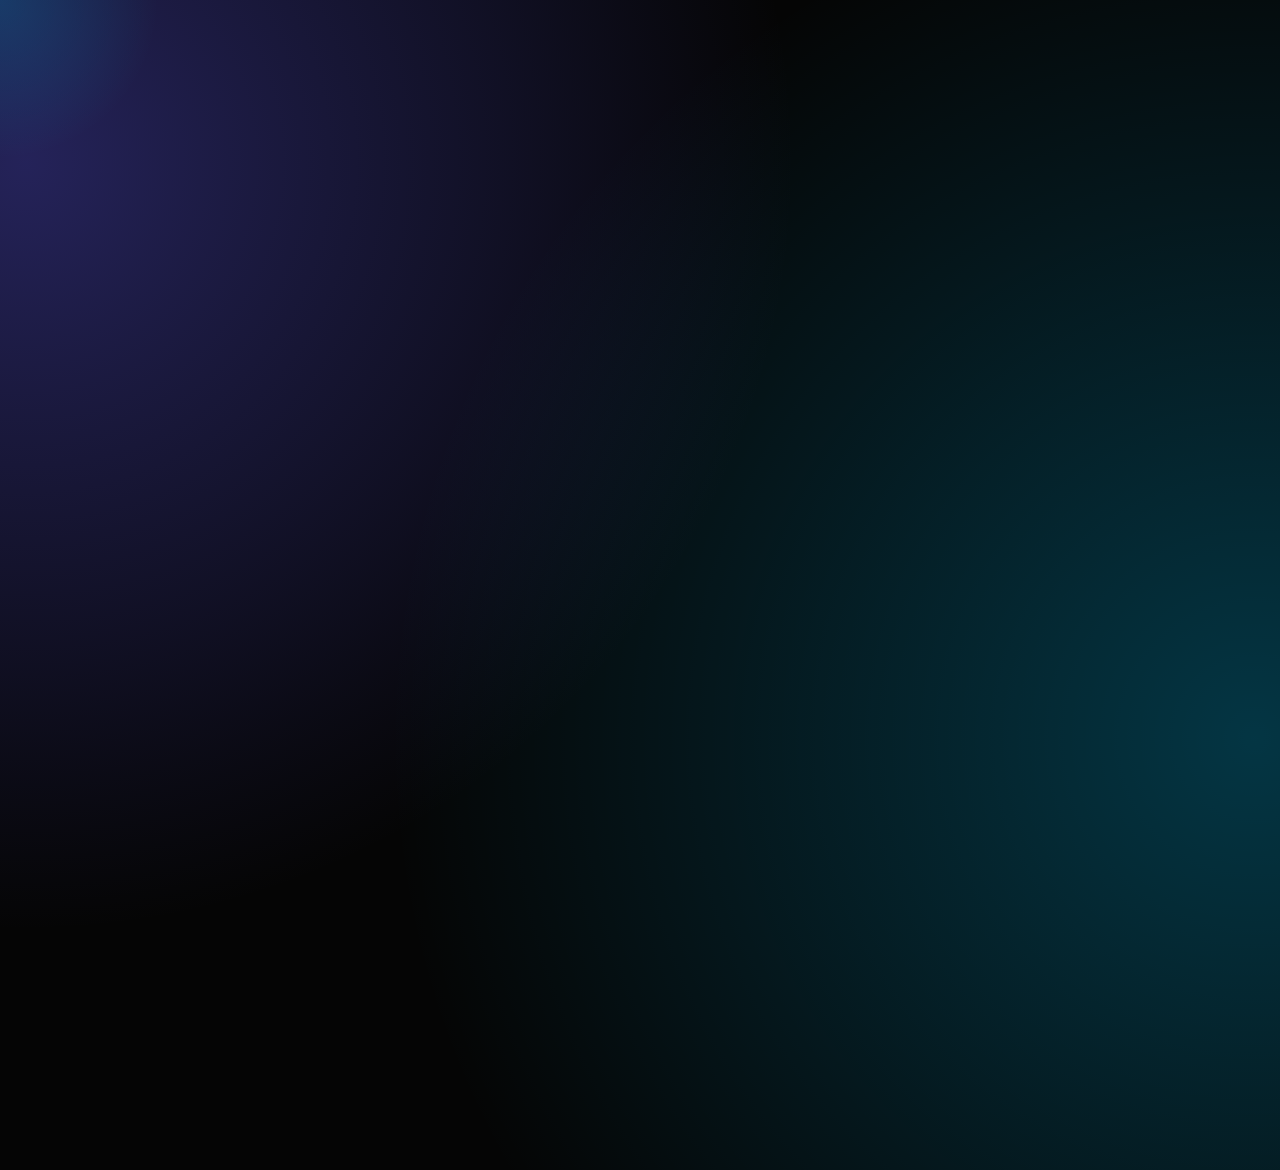
<file: landing.html>
<!DOCTYPE html>
<html lang="en">
<head>
<meta charset="UTF-8">
<title>Syeda Malaika | Portfolio</title>
<meta name="viewport" content="width=device-width, initial-scale=1.0">

<link href="https://cdn.jsdelivr.net/npm/bootstrap@5.3.2/dist/css/bootstrap.min.css" rel="stylesheet">
<link href="https://fonts.googleapis.com/css2?family=Inter:wght@400;600;700;800&display=swap" rel="stylesheet">

<style>
*{margin:0;padding:0;box-sizing:border-box}

body{
    font-family:'Inter',sans-serif;
    min-height:100vh;
    background:#050505;
    color:#fff;
    overflow:hidden;
}

/* ===== Layered cinematic background ===== */
.layer{
    position:absolute;
    inset:-30%;
    animation:slowFloat 30s ease-in-out infinite alternate;
}
.layer.one{
    background:radial-gradient(circle at 20% 30%,rgba(95,90,246,.35),transparent 40%);
}
.layer.two{
    background:radial-gradient(circle at 80% 70%,rgba(0,198,255,.25),transparent 45%);
    animation-duration:36s;
}
@keyframes slowFloat{
    from{transform:translate(-3%,-3%)}
    to{transform:translate(3%,3%)}
}

/* ===== Cursor light ===== */
.cursor{
    position:absolute;
    width:320px;
    height:320px;
    border-radius:50%;
    pointer-events:none;
    background:radial-gradient(circle,rgba(0,198,255,.18),transparent 70%);
    transform:translate(-50%,-50%);
    transition:transform .2s ease-out;
}

/* ===== Main card ===== */
.card-box{
    position:relative;
    background:rgba(255,255,255,.045);
    backdrop-filter:blur(35px);
    padding:100px 80px;
    border-radius:32px;
    text-align:center;
    box-shadow:0 100px 200px rgba(0,0,0,.9);
    opacity:0;
    transform:translateY(80px) scale(.92);
    animation:cardEnter 2s cubic-bezier(.16,1,.3,1) forwards 1s,
             cardIdle 8s ease-in-out infinite 3s;
}

@keyframes cardEnter{
    to{opacity:1;transform:translateY(0) scale(1)}
}
@keyframes cardIdle{
    0%,100%{transform:scale(1)}
    50%{transform:scale(1.02)}
}

/* ===== Animated border ===== */
.card-box::before{
    content:"";
    position:absolute;
    inset:0;
    border-radius:32px;
    padding:1.5px;
    background:linear-gradient(140deg,#5f5af6,#00c6ff,#5f5af6);
    -webkit-mask:
      linear-gradient(#fff 0 0) content-box,
      linear-gradient(#fff 0 0);
    -webkit-mask-composite:xor;
    mask-composite:exclude;
    animation:borderShift 10s linear infinite;
}
@keyframes borderShift{
    from{filter:hue-rotate(0deg)}
    to{filter:hue-rotate(360deg)}
}

/* ===== Text reveal ===== */
.name{
    font-size:56px;
    font-weight:800;
    background:linear-gradient(90deg,#a5a2ff,#00c6ff);
    -webkit-background-clip:text;
    -webkit-text-fill-color:transparent;
    margin-bottom:20px;
    opacity:0;
    animation:textReveal 1.2s ease forwards 1.6s;
}

.typing{
    font-size:15px;
    letter-spacing:4px;
    color:#cfcfcf;
    margin-bottom:70px;
    min-height:22px;
    opacity:0;
    animation:textReveal 1.2s ease forwards 2.1s;
}

@keyframes textReveal{
    from{opacity:0;transform:translateY(20px)}
    to{opacity:1;transform:translateY(0)}
}

/* ===== Magnetic button ===== */
.btn-glow{
    position:relative;
    padding:20px 68px;
    font-size:18px;
    border-radius:60px;
    color:#fff;
    background:linear-gradient(90deg,#5f5af6,#00c6ff);
    border:none;
    box-shadow:0 35px 90px rgba(0,198,255,.45);
    transition:transform .25s ease, box-shadow .25s ease;
    opacity:0;
    animation:textReveal 1.2s ease forwards 2.6s,
             pulse 3.5s ease-in-out infinite 4s;
}
@keyframes pulse{
    0%,100%{box-shadow:0 35px 90px rgba(0,198,255,.35)}
    50%{box-shadow:0 50px 140px rgba(0,198,255,.7)}
}
</style>
</head>

<body>

<div class="layer one"></div>
<div class="layer two"></div>
<div class="cursor" id="cursor"></div>

<div class="container d-flex justify-content-center align-items-center min-vh-100 position-relative">
    <div class="card-box">
        <h1 class="name">Syeda Malaika</h1>
        <div class="typing" id="typing"></div>
        <a href="portfolio.html" class="btn btn-glow" id="magBtn">
            View Portfolio
        </a>
    </div>
</div>

<script>
/* Typing */
const text="FRONTEND WEB DEVELOPER";
let i=0;
(function type(){
    if(i<text.length){
        document.getElementById("typing").innerHTML+=text.charAt(i);
        i++;
        setTimeout(type,85);
    }
})();

/* Cursor light */
document.addEventListener("mousemove",e=>{
    const c=document.getElementById("cursor");
    c.style.left=e.clientX+"px";
    c.style.top=e.clientY+"px";
});

/* Magnetic button */
const btn=document.getElementById("magBtn");
btn.addEventListener("mousemove",e=>{
    const r=btn.getBoundingClientRect();
    const x=e.clientX-r.left-r.width/2;
    const y=e.clientY-r.top-r.height/2;
    btn.style.transform=`translate(${x*0.15}px,${y*0.15}px) scale(1.05)`;
});
btn.addEventListener("mouseleave",()=>{
    btn.style.transform="translate(0,0) scale(1)";
});
</script>

</body>
</html>
</file>
